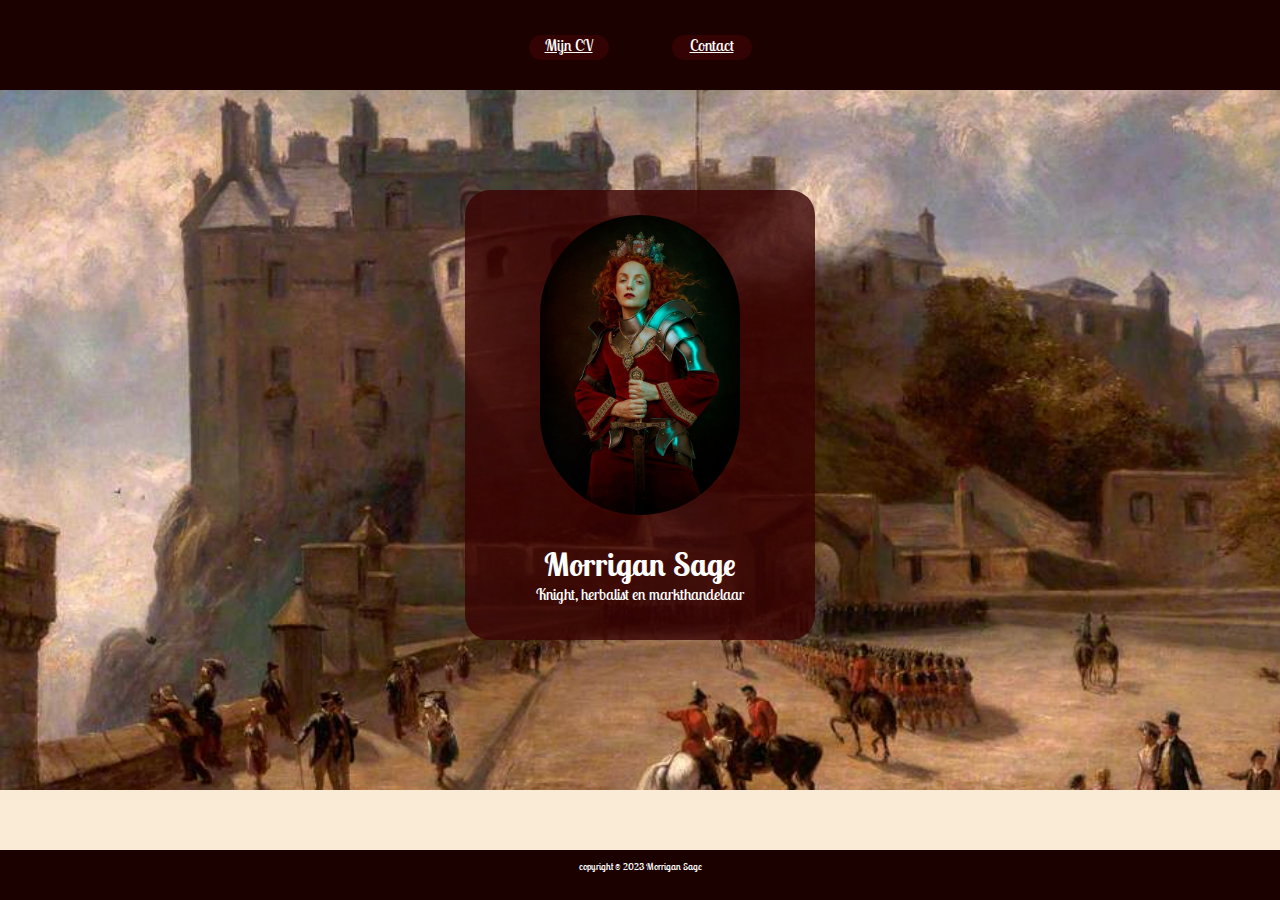
<file: index.html>
<!DOCTYPE html>
<html lang="nl">
<head>
    <meta charset="UTF-8">
    <meta http-equiv="X-UA-Compatible" content="IE=edge">
    <meta name="viewport" content="width=device-width, initial-scale=1.0">
    <link rel="stylesheet" href="styles.css">
    <meta name="description" content="Cv website voor Morrigan Sage Knight">
    <title>Morrigan Sage</title>
    <link rel="preconnect" href="https://fonts.googleapis.com">
    <link rel="preconnect" href="https://fonts.gstatic.com" crossorigin>
    <link href="https://fonts.googleapis.com/css2?family=Lobster+Two&display=swap" rel="stylesheet">
</head>
<body>
    <header>
        <nav>
            <ul>
                <li><a href="mijncv.html" name="Mijncv">Mijn CV</a></li>
                <li><a href="contact.html" name="Contact">Contact</a></li>
            </ul>
        </nav>
    </header>
    <div id="afbtekst">
        <img id="knightimg" src="afbeeldingen/knight.jpg" alt="knight portret" name="Knight portret">
        <h1>Morrigan Sage</h1>
        <p>Knight, herbalist en markthandelaar</p>
    </div>
    <section id="footerid">
    <footer>
        <p id="pfooter">copyright © 2023 Morrigan Sage</p>
    </footer>
</section>
</body>
</html>
</file>
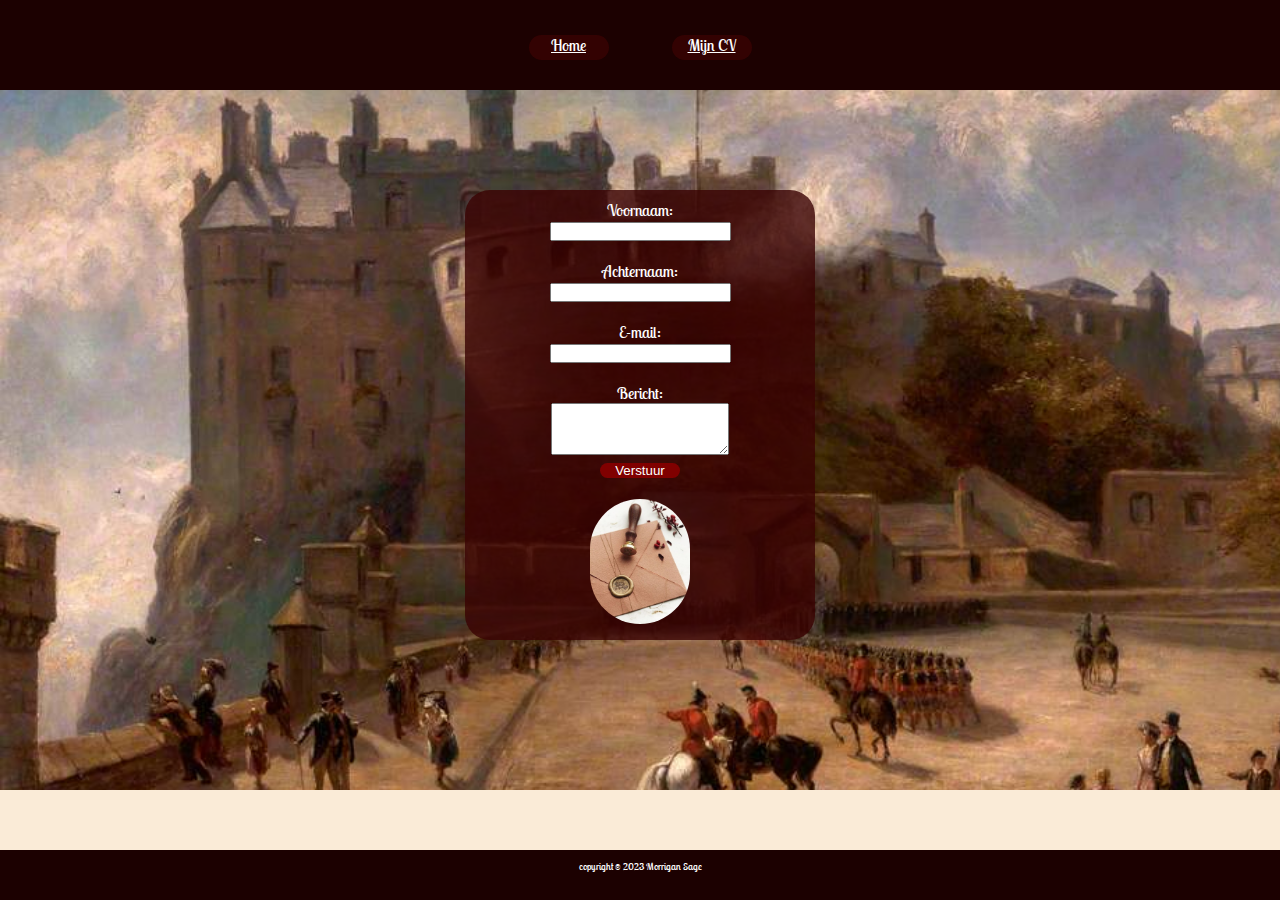
<file: contact.html>
<!DOCTYPE html>
<html lang="nl">
<head>
    <meta charset="UTF-8">
    <meta http-equiv="X-UA-Compatible" content="IE=edge">
    <meta name="viewport" content="width=device-width, initial-scale=1.0">
    <link rel="stylesheet" href="styles.css">
    <meta name="description" content="Morrigan Sage Knight contactform bericht">
    <title>Contact</title>
    <link rel="preconnect" href="https://fonts.googleapis.com">
    <link rel="preconnect" href="https://fonts.gstatic.com" crossorigin>
    <link href="https://fonts.googleapis.com/css2?family=Lobster+Two&display=swap" rel="stylesheet">
</head>
<body>
    <header>
        <nav>
            <ul>
                <li><a href="index.html" name="Home">Home</a></li>
                <li><a href="mijncv.html" name="Mijncv">Mijn CV</a></li>
            </ul>
        </nav>
    </header>
    <div id="contactform">
        <form name="contactform">
            <label for="Voornaam" id="voornaam">Voornaam:<br></label>
            <input type="text" name="voornaam"><br><br>
            <label for="Achternaam" id="achternaam">Achternaam:<br></label>
            <input type="text" name="Achternaam"><br><br>
            <label for="email" id="email">E-mail:<br></label>
            <input type="email" name="Email"><br><br>
            <label for="Bericht" id="bericht">Bericht:<br></label>
            <textarea maxlength="150"></textarea><br>
            <button id="verstuur" naam="Verstuur" value="verstuur">Verstuur</button><br>
            <img id="envelopimg" name="Envelop" alt="envelop met bloemen" src="afbeeldingen/envelop.jpg">
        </form>
    </div>
    <section id="footerid">
    <footer>
        <p id="pfooter">copyright © 2023 Morrigan Sage</p>
    </footer>
</section>
</body>
</html>
</file>
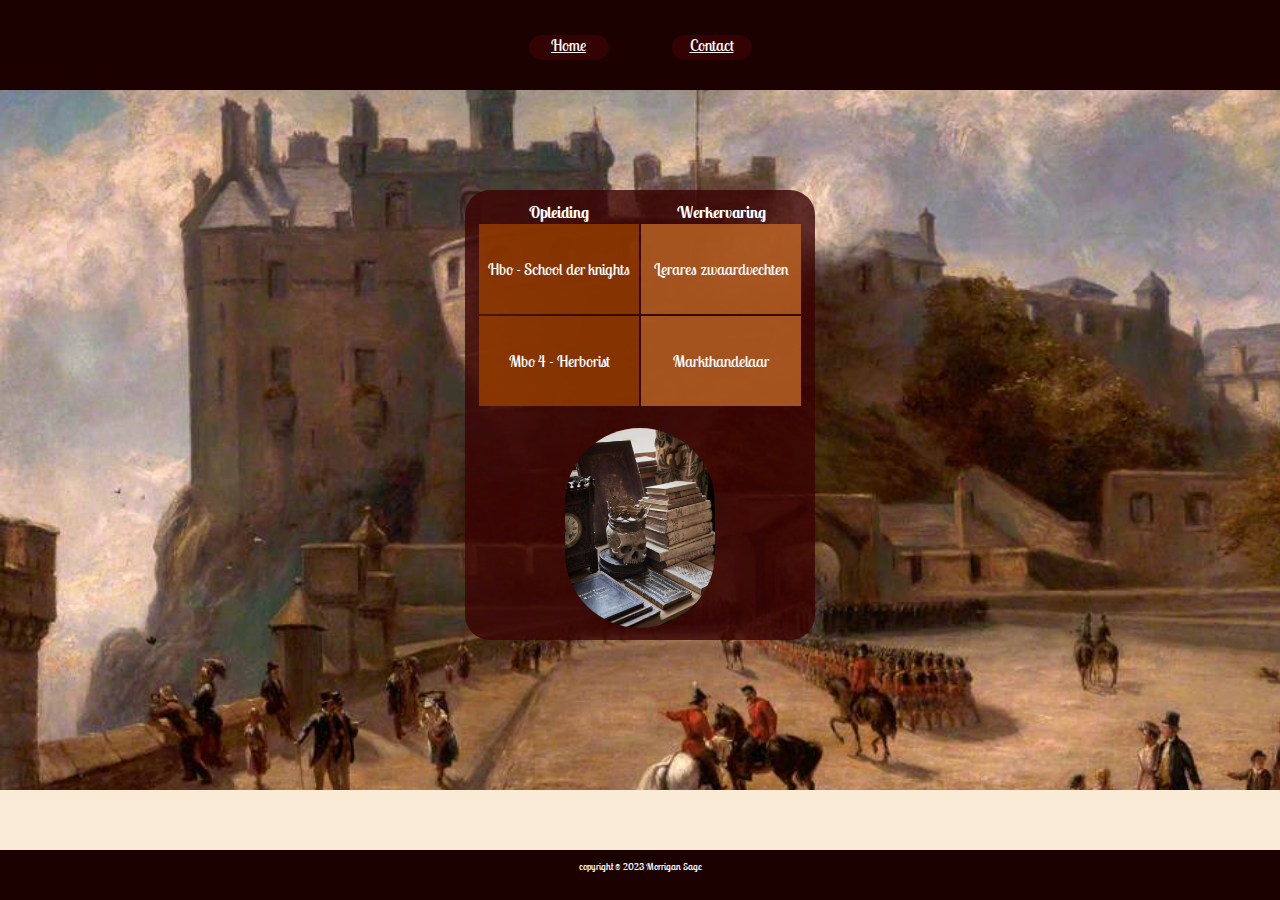
<file: mijncv.html>
<!DOCTYPE html>
<html lang="nl">
<head>
    <meta charset="UTF-8">
    <meta http-equiv="X-UA-Compatible" content="IE=edge">
    <meta name="viewport" content="width=device-width, initial-scale=1.0">
    <link rel="stylesheet" href="styles.css">
    <meta name="description" content="Cv school der knights herborist zwaardvechten markthandelaar">
    <title>Mijn CV</title>
    <link rel="preconnect" href="https://fonts.googleapis.com">
    <link rel="preconnect" href="https://fonts.gstatic.com" crossorigin>
    <link href="https://fonts.googleapis.com/css2?family=Lobster+Two&display=swap" rel="stylesheet">
</head>
<body>
    <header>
        <nav>
            <ul>
                <li><a href="index.html" name="Home">Home</a></li>
                <li><a href="contact.html" name="Contact">Contact</a></li>
            </ul>
        </nav>
    </header>
    <div id="tabel">
        <table>
            <tr>
                <th>Opleiding</th>
                <th>Werkervaring</th>
              </tr>
              <tr>
                <td class="tdopleiding">Hbo - School der knights</td>
                <td class="tdwerk">Lerares zwaardvechten</td>
              </tr>
              <tr>
                <td class="tdopleiding">Mbo 4 - Herborist</td>
                <td class="tdwerk">Markthandelaar</td>
              </tr>
        </table>
        <div>
            <img id="boeken" src="afbeeldingen/boeken.jpg" name="Boeken" alt="schedel met boeken">
        </div>
    </div>
    <section id="footerid">
    <footer>
        <p id="pfooter">copyright © 2023 Morrigan Sage</p>
    </footer>
</section>
</body>
</html>
</file>
<file: styles.css>
* {
    margin: 0;
    padding: 0;
}

html {
    background-color: antiquewhite;
}

body {
    background-color: rgb(66, 35, 35);
    width: auto;
    background-image: url(afbeeldingen/achtergrond.jpg);
    background-repeat: no-repeat;
    background-size: cover;
    background-attachment: fixed;
    padding-bottom: 50px;
    color:white;
    font-family: 'Lobster Two', cursive;
}

header {
    width: auto;
    height: 80px;
    background-color: rgb(28, 1, 1);
    padding: 5px;
}

nav {
    text-align: center;
}

li {
    display: inline-block;
    text-align: center;
    height: 25px;
    width: 80px;
    background-color: rgba(58, 3, 3, 0.8);
    margin: 30px 30px 30px 30px;
    border-radius: 25px;
    padding-top: 2;
}

a {
    color:white;
}

li:hover {
    background-color: rgb(152, 63, 0);
}

li:active {
    background-color: rgb(221, 115, 39);
}

#afbtekst {
    text-align: center;
    background-color: rgba(58, 3, 3, 0.8);
    margin: 100px 0 100px 0;
    width: 350px;
    height: 450px;
    margin-left: auto;
    margin-right: auto;
    border-radius: 25px;
}

#knightimg {
    border-radius: 200px;
    margin: 20  px;
    height: 300px;
    padding: 25px;
}

#envelopimg {
    border-radius: 200px;
    margin: 20px;
    height: 125px;
}

#boeken {
    border-radius: 200px;
    height: 200px;
    margin: 20px;
}

p {
    color: white;
}

#contactform {
    text-align: center;
    background-color: rgba(58, 3, 3, 0.8);
    margin: 100px 0 100px 0;
    padding-top: 10px;
    width: 350px;
    height: 440px;
    margin-left: auto;
    margin-right: auto;
    border-radius: 25px;
    color: white;
}

input {
    color: maroon;
}

textarea {
    height: 50px;
    color: maroon;
}

button {
    background-color: maroon;
    color: white;
    width: 80px;
    border-radius: 10px;
    border: none;
}

button:hover {
    background-color: rgb(152, 63, 0);
}

button:active {
    background-color: rgb(221, 115, 39);
}

#tabel {
    margin-top: 100px;
    text-align: center;
    background-color: rgba(58, 3, 3, 0.8);
    margin: 100px 0 100px 0;
    width: 350px;
    height: 450px;
    margin-left: auto;
    margin-right: auto;
    border-radius: 25px;
   
}

table {
    text-align: left;
    margin-left: auto;
    margin-right: auto;
    padding-top: 10px;
}

th {
    text-align: center;
}

.tdopleiding {
    background-color: rgba(152, 63, 0, .8);
    width: 150px;
    height: 80px;
    text-align: center;
    padding: 5px;
}

.tdwerk {
    background-color: rgba(193, 102, 38, 0.8);
    width: 150px;
    height: 80px;
    text-align: center;
    padding: 5px;
}

#footerid {
   position: fixed;
   left: 0;
   bottom: 0;
   width: 100%;
   color: white;
   text-align: center;
}

footer {
    margin-top: auto;
    width: auto;
    height: 50px;
    background-color: rgb(28, 1, 1);
}

#pfooter {
    padding-top: 10px;
    font-size: 10px;
}
</file>
